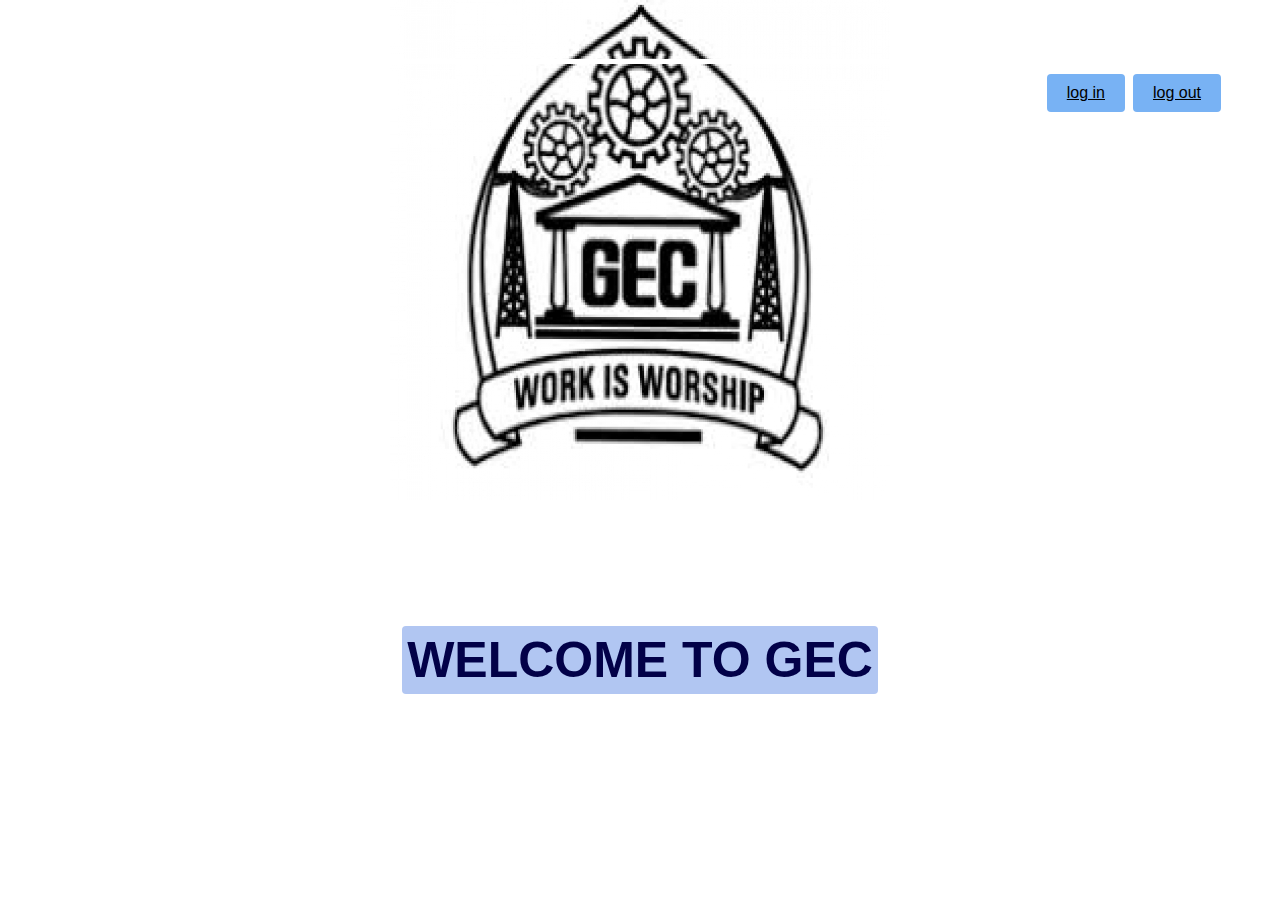
<file: js/index.html>
<!DOCTYPE html>
<html lang="en">
<head>
    <meta charset="UTF-8">
    <meta http-equiv="X-UA-Compatible" content="IE=chrome">
    <meta name="viewport" content="width=device-width, initial-scale=1.0">
    <title>Home page </title>

    <link rel ="stylesheet" href="../css/home.css">

</head>
<body>

    <div class ="container">
        <button  class ="logout">log out</button>
        <button  class ="login">log in</button>
        <h1 class="greeting">WELCOME TO  GEC </h1>
        
    </div>

    <script scr ="js/home.js"></script>
    
</body>
</html>
</file>
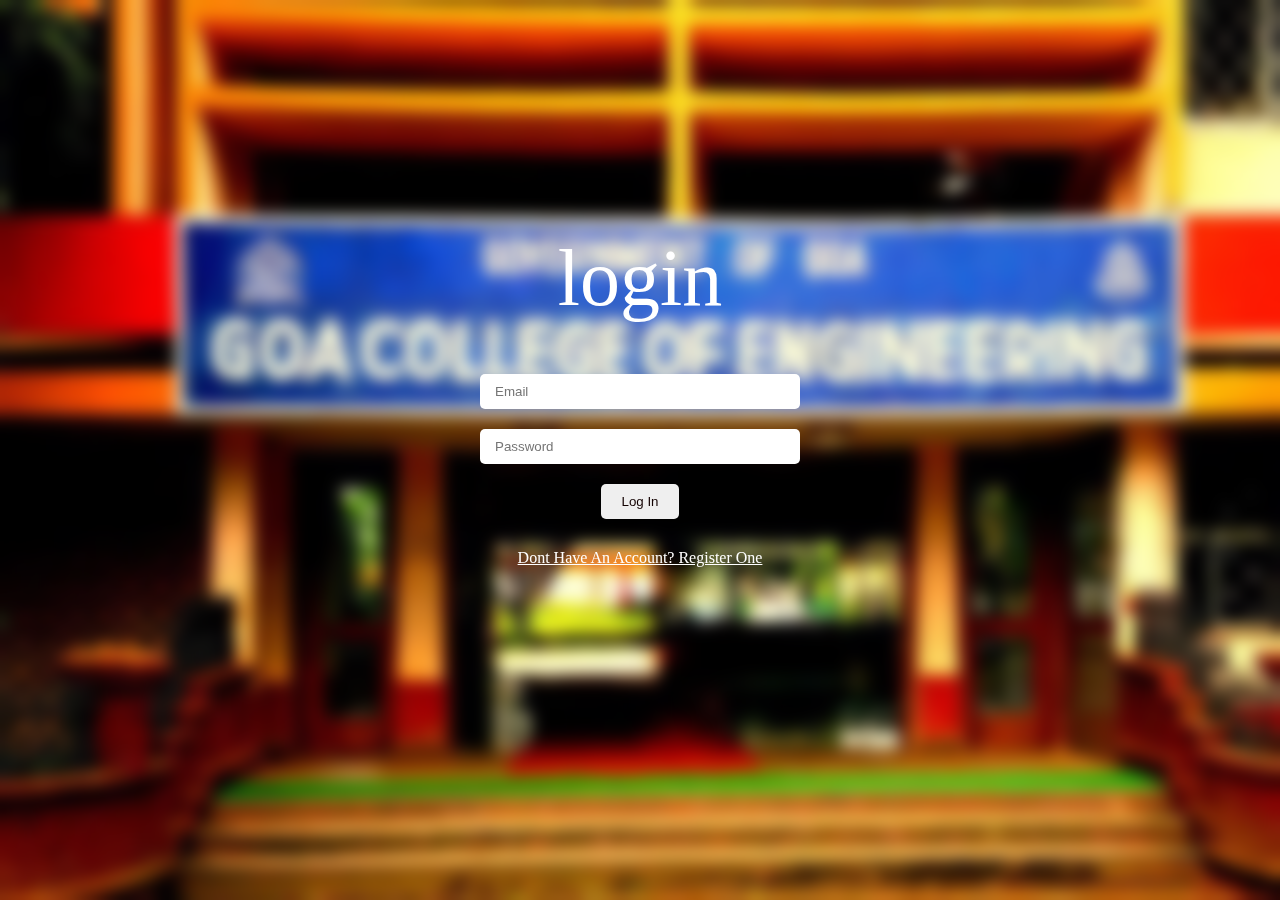
<file: js/login.html>
<!DOCTYPE html>
<html lang="en">
<head>
    <meta charset="UTF-8">
    <meta http-equiv="X-UA-Compatible" content="IE=edge">
    <meta name="viewport" content="width=device-width, initial-scale=1.0">
    <title> login page </title>

    <link rel ="stylesheet" href="../css/form.css">


</head>
<body>
   
    
    <div class ="form">
        <h1 class=" heading">login</h1>
        <input type = "email" placeholder = "email" autocomplete="off" class="email" required>
        <input type = "password" placeholder = "password" autocomplete="off" class="password" required>
        <button class="submit-btn">log in</button>
        <a href="#" class="link">dont have an account? Register one </a>



    </div>


</body>
</html>
</file>
<file: css/home.css>
*{
    margin:0;
    padding:0;
    box-sizing:border-box;


}

body{
    
    position: relative;
    width:100%;
    min-height:100vh;
    height: auto;
    display: flex;
    justify-content: center;
    align-items:center;
    background-image:url('../img/gec.jpg');
    background-size:auto;
    background-repeat:no-repeat;
    
   
    background-position: top;
    font-family:'roboto', sans-serif;


}

.container{

position: relative;
width: 90%;
height:87vh; 
border: 5px solid #fff;
display: flex;
justify-content:center;

align-items: center;

}
.logout{  
    
    position : absolute;
    top:10px ;
    right:-10px;
    padding:10px 20px;
    text-transform:capitalise;
    font-size:16px;
    border-radius: 4px;
    
    background: rgb(120, 178, 244);
    text-decoration: underline;
    cursor: pointer;
    outline: none;
    border: none;
    color:black;
}
.logout:hover{
    color:rgb(6, 6, 197);

}
.login:hover{
    color:rgb(6, 6, 197);

}
.login{
    position: absolute;
    top:10px;
    right: 86px;
    padding:10px 20px;
    font-size:16px;
    border-radius: 4px;
    background: rgb(120, 178, 244);
    text-decoration: underline;
    cursor: pointer;
    outline: none;
    border: none;
    color:black;
}

h1{
    
    font-size: 50px;
    font-style: bold;
    padding: 5px 5px 5px 5px ;
    background: rgb(177, 198, 242);
    border-radius: 4px;
    margin-top:420px;
   color: rgb(2, 1, 72);



}
</file>
<file: css/form.css>
*{
    margin:0;
    padding:0;
    box-sizing:border-box;


}

*:focus{
    outline:none;

}

body{
    position: relative;
    width:100%;
    min-height:100vh;
    height: auto;
    display: flex;
    justify-content: center;
    align-items:center;
    background-image:url('../img/gec.jfif');
                    
    backdrop-filter:blur(8px);
    background-size:cover;
    background-position: center;
    font-family:'roboto', sans-serif;


}

.form{
    padding-bottom: 100px;
    width: 400px;
    height: auto;
    color: white;
    font-family:'roboto', sans- serif;
   
}
.heading{
    text-transform:inherit;
    text-align: center;
    font-size:80px;
    font-weight: 300;
    margin-bottom:50px;
   padding-top: 30px;
    
}

input,
.submit-btn{
    width:80%;
    height:35px;
    display: block;
    margin:20px auto;
    border-radius: 5px;
    background:white(255, 255, 255, 0.3);
    border: none;
    color:rgb(19, 2, 2);
    padding: 15px;
    transition: .5s;
    text-transform:capitalize;
    
}

input ::placeholder{
    color: rgb(151, 151, 203);

     
}
input:focus,
.submit-btn:hover{
    background:rgb(153, 153, 189);
    color:#000;

}
input:focus{
    background:rgb(153, 153, 189);
    color:#000;
}

input:focus::placeholder{
    color:#000;

}
.submit-btn{
    width:auto;
    padding:0 20px;
    cursor: pointer;
    margin: 50px  auto S0;

}
.link{
    text-align: center;
    text-transform: capitalize;
    text-decoration:line;
    color: white;
    display: block;
    margin: 30px auto;
    
}

.link:hover{
    color: rgb(83, 12, 248)

}
</file>
